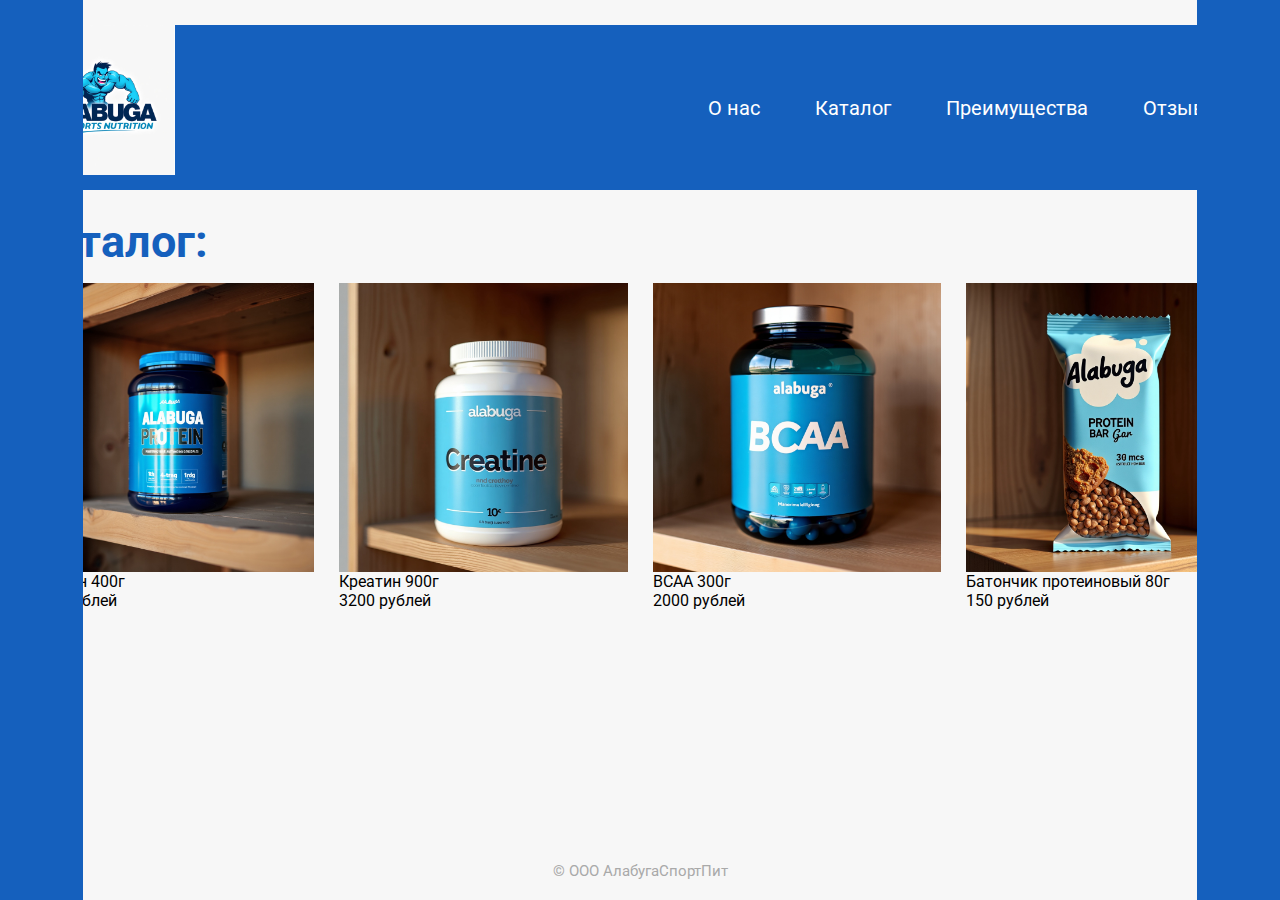
<file: index.html>
<!DOCTYPE html>
<html lang="ru">
	<head>
		<meta charset="UTF-8" />
		<meta name="viewport" content="width=device-width, initial-scale=1.0" />
		<title>Alabuga sport</title>
		<link rel="preconnect" href="https://fonts.googleapis.com" />
		<link rel="preconnect" href="https://fonts.gstatic.com" crossorigin />
		<link
			href="https://fonts.googleapis.com/css2?family=Roboto:wght@400;500;700&display=swap"
			rel="stylesheet"
		/>

		<link rel="stylesheet" href="./styles/main.css" />
	</head>
	<body>
		<div class="wrapper">
			<div class="block block-left"></div>
			<header class="header">
				<div class="container">
					<div>
						<a class="logo" href="index.html">
							<img src="./img/logo.jpg" alt="Alabuga sport" />
						</a>
					</div>

					<nav>
						<ul class="nav-list">
							<li><a class="nav-list__link" href="about-us.html">О нас</a></li>
							<li><a class="nav-list__link" href="index.html">Каталог</a></li>
							<li>
								<a class="nav-list__link" href="advantages.html"
									>Преимущества</a
								>
							</li>
							<li>
								<a class="nav-list__link" href="./reviews.html">Отзывы</a>
							</li>
						</ul>
					</nav>
				</div>
			</header>
			<div class="block block-right"></div>
			<main class="main">
				<div class="container">
					<section>
						<h2 class="section-title">Каталог:</h2>
						<div class="products">
							<div>
								<img src="/img/protein.jpg" alt="protein" />
								<p>Протеин 400г</p>
								<p>2500 рублей</p>
							</div>
							<div>
								<img src="/img/creatine.jpg" alt="creatine" />
								<p>Креатин 900г</p>
								<p>3200 рублей</p>
							</div>
							<div>
								<img src="/img/bcaa.jpg" alt="bcaa" />
								<p>BCAA 300г</p>
								<p>2000 рублей</p>
							</div>
							<div>
								<img src="/img/bar.jpg" alt="bar" />
								<p>Батончик протеиновый 80г</p>
								<p>150 рублей</p>
							</div>
						</div>
					</section>
				</div>
			</main>
			<footer class="footer">
				<div class="container">
					<p>&copy; ООО АлабугаСпортПит</p>
				</div>
			</footer>
		</div>
	</body>
</html>
</file>
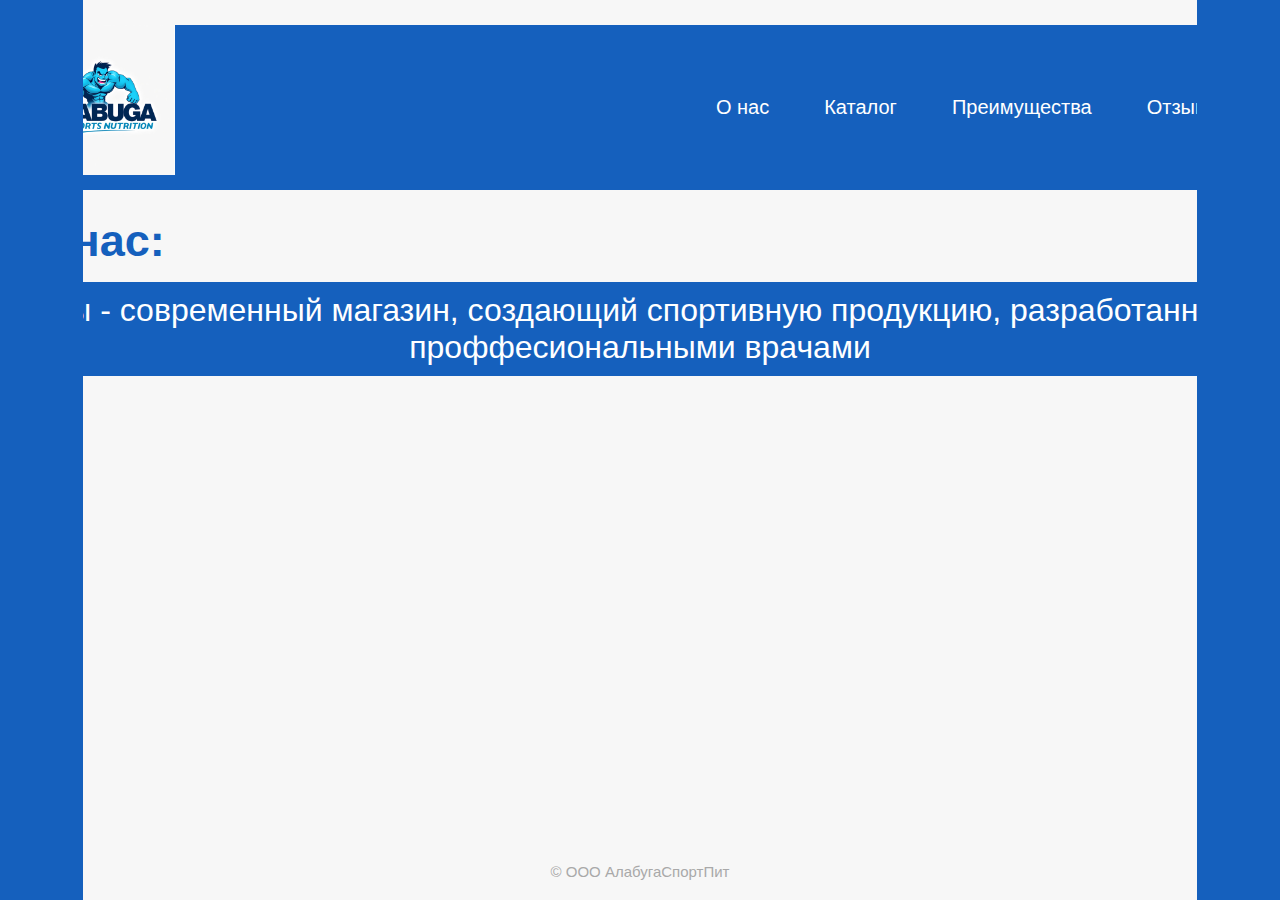
<file: about-us.html>
<!DOCTYPE html>
<html lang="en">
	<head>
		<meta charset="UTF-8" />
		<meta name="viewport" content="width=device-width, initial-scale=1.0" />
		<title>Information</title>

		<link rel="stylesheet" href="./styles/main.css" />
	</head>
	<body>
		<div class="wrapper">
			<div class="block block-left"></div>
			<header class="header">
				<div class="container">
					<div>
						<a class="logo" href="index.html">
							<img src="./img/logo.jpg" alt="Alabuga sport" />
						</a>
					</div>

					<nav>
						<ul class="nav-list">
							<li><a class="nav-list__link" href="about-us.html">О нас</a></li>
							<li><a class="nav-list__link" href="index.html">Каталог</a></li>
							<li>
								<a class="nav-list__link" href="advantages.html"
									>Преимущества</a
								>
							</li>
							<li>
								<a class="nav-list__link" href="./reviews.html">Отзывы</a>
							</li>
						</ul>
					</nav>
				</div>
			</header>
			<div class="block block-right"></div>

			<main class="main">
				<div class="container">
					<section>
						<h2 class="section-title">О нас:</h2>

						<div class="text">
							<p>
								Мы - современный магазин, создающий спортивную продукцию,
								разработанную проффесиональными врачами
							</p>
						</div>
					</section>
				</div>
			</main>
			<footer class="footer">
				<div class="container">
					<p>&copy; ООО АлабугаСпортПит</p>
				</div>
			</footer>
		</div>
	</body>
</html>
</file>
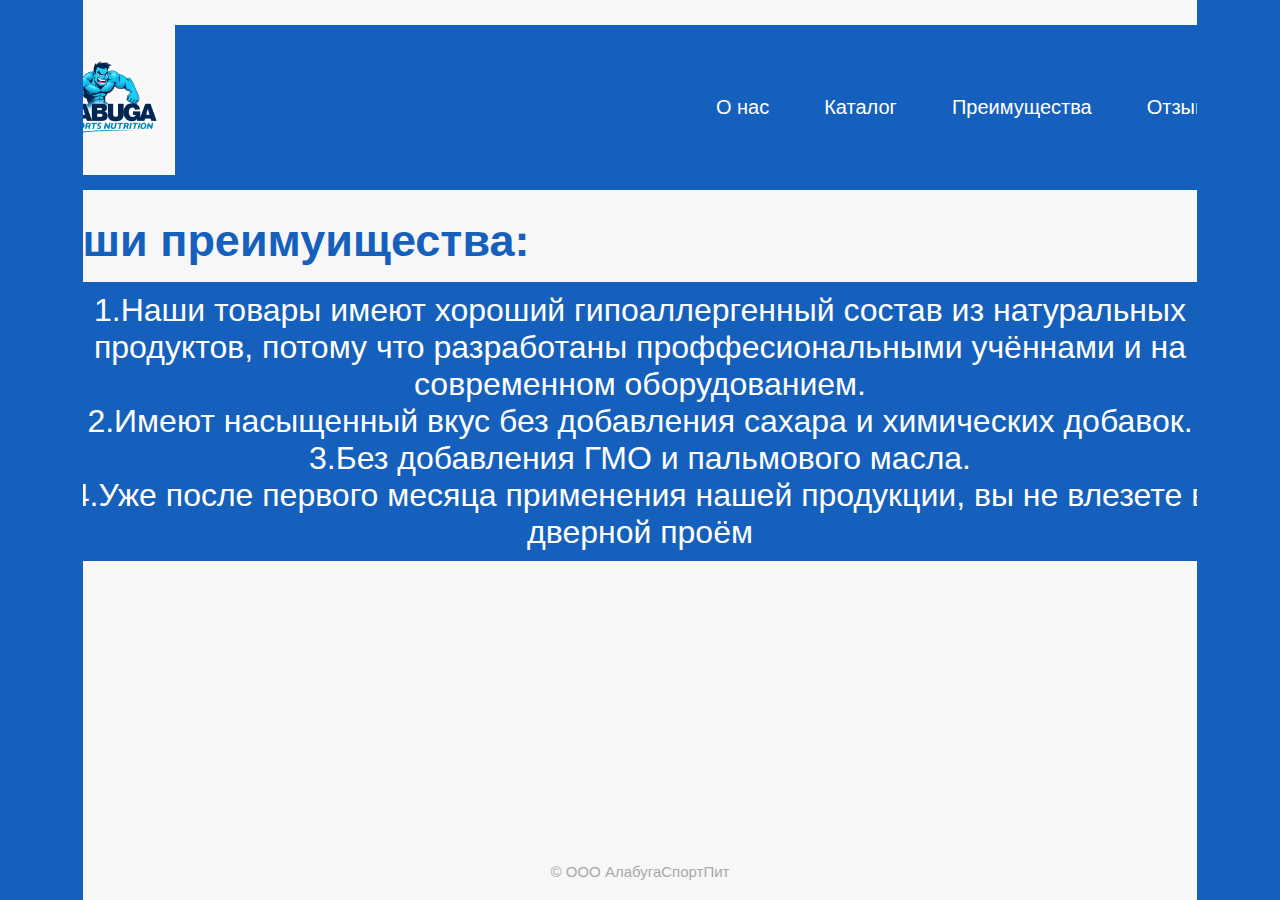
<file: advantages.html>
<!DOCTYPE html>
<!DOCTYPE html>
<html lang="ru">
	<head>
		<meta charset="UTF-8" />
		<meta name="viewport" content="width=device-width, initial-scale=1.0" />
		<title>Alabuga sport</title>

		<link rel="stylesheet" href="./styles/main.css" />
	</head>
	<body>
		<div class="wrapper">
			<div class="block block-left"></div>
			<header class="header">
				<div class="container">
					<div>
						<a class="logo" href="index.html">
							<img src="./img/logo.jpg" alt="Alabuga sport" />
						</a>
					</div>

					<nav>
						<ul class="nav-list">
							<li><a class="nav-list__link" href="about-us.html">О нас</a></li>
							<li><a class="nav-list__link" href="index.html">Каталог</a></li>
							<li>
								<a class="nav-list__link" href="advantages.html"
									>Преимущества</a
								>
							</li>
							<li>
								<a class="nav-list__link" href="./reviews.html">Отзывы</a>
							</li>
						</ul>
					</nav>
				</div>
			</header>
			<div class="block block-right"></div>

			<main class="main">
				<section class="advantages">
					<div class="container">
						<h2 class="section-title">Наши преимуищества:</h2>
						<div class="text">
							<p>
								1.Наши товары имеют хороший гипоаллергенный состав из
								натуральных продуктов, потому что разработаны проффесиональными
								учённами и на современном оборудованием.
							</p>
							<p>
								2.Имеют насыщенный вкус без добавления сахара и химических
								добавок.
							</p>
							<p>3.Без добавления ГМО и пальмового масла.</p>
							<p>
								4.Уже после первого месяца применения нашей продукции, вы не
								влезете в дверной проём
							</p>
						</div>
					</div>
				</section>
			</main>

			<footer class="footer">
				<div class="container">
					<p>&copy; ООО АлабугаСпортПит</p>
				</div>
			</footer>
		</div>
	</body>
</html>
</file>
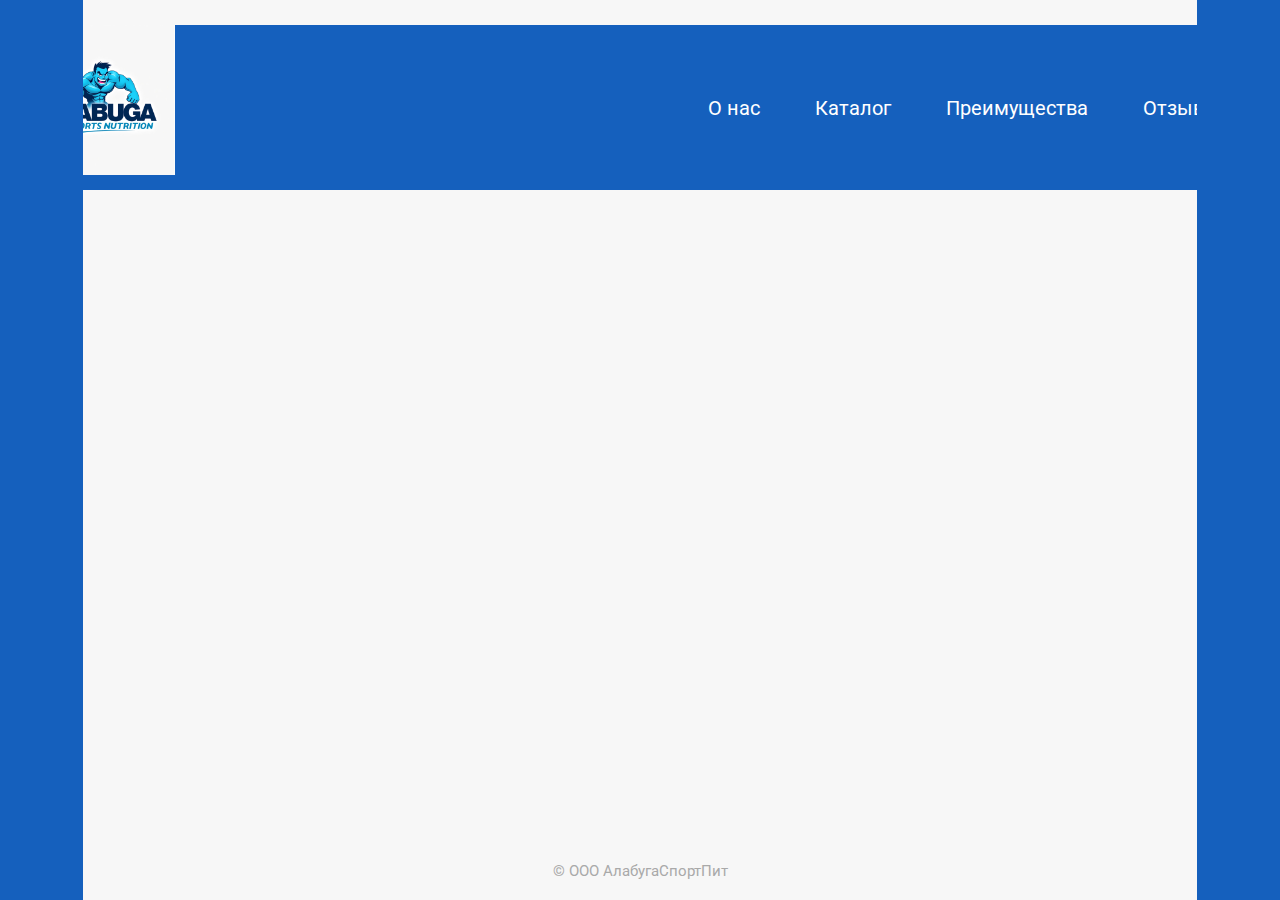
<file: reviews.html>
<!DOCTYPE html>
<html lang="ru">
	<head>
		<meta charset="UTF-8" />
		<meta name="viewport" content="width=device-width, initial-scale=1.0" />
		<title>Alabuga sport</title>
		<link rel="preconnect" href="https://fonts.googleapis.com" />
		<link rel="preconnect" href="https://fonts.gstatic.com" crossorigin />
		<link
			href="https://fonts.googleapis.com/css2?family=Roboto:wght@400;500;700&display=swap"
			rel="stylesheet"
		/>

		<link rel="stylesheet" href="./styles/main.css" />
	</head>
	<body>
		<div class="wrapper">
			<div class="block block-left"></div>
			<header class="header">
				<div class="container">
					<div>
						<a class="logo" href="index.html">
							<img src="./img/logo.jpg" alt="Alabuga sport" />
						</a>
					</div>

					<nav>
						<ul class="nav-list">
							<li><a class="nav-list__link" href="about-us.html">О нас</a></li>
							<li><a class="nav-list__link" href="index.html">Каталог</a></li>
							<li>
								<a class="nav-list__link" href="advantages.html"
									>Преимущества</a
								>
							</li>
							<li>
								<a class="nav-list__link" href="./reviews.html">Отзывы</a>
							</li>
						</ul>
					</nav>
				</div>
			</header>
			<div class="block block-right"></div>
			<main class="main"></main>
			<footer class="footer">
				<div class="container">
					<p>&copy; ООО АлабугаСпортПит</p>
				</div>
			</footer>
		</div>
	</body>
</html>
</file>
<file: styles/main.css>
/* fonts */

/* imports styles */
@import url('reset.css');
@import url('footer.css');
@import url('header.css');

* {
	margin: 0;
	padding: 0;
}

body {
	background-color: rgb(247, 247, 247);
	font-family: 'Roboto', sans-serif;
	font-size: 16px;
}
.container {
	max-width: 1370px;
	margin: 0 auto;
	padding: 0 25px;
}

.wrapper {
	display: flex;
	flex-direction: column;
	min-height: 100%;
}
.main {
	flex: 1 0 auto;
}
.footer {
	flex: 0 0 auto;
	color: darkgray;
}

.section-title {
	font-size: 45px;
	font-weight: 700;
	margin-bottom: 15px;
	color: #1560bd;
}
.login {
	font-size: 20px;
	font-weight: 500;
	color: black;
	text-decoration: none;
}

.trial__button {
	color: white;
	font-size: 20px;
	text-decoration: none;
	padding: 13px 50px;
	background-color: #01996d;
	border-radius: 4px;
	margin-left: 35px;
}

.block_section--background {
	height: 895px;
	background: url(#) no-repeat center;
}

.text {
	color: white;
	background-color: #1560bd;
	padding: 10px;
	text-align: center;
	font-size: 32px;
}

.text1 {
	color: white;
	background-color: #1560bd;
	padding: 10px;
	text-align: center;
	font-size: 30px;
}

.advant {
	font-size: 45px;
	font-weight: 700;
	margin-bottom: 15px;
	color: #1560bd;
}

.block {
	background-color: #1560bd;
	position: absolute;
	height: 100%;
	width: 83px;
}

.block-left {
	top: 0;
	left: 0;
}

.block-right {
	top: 0;
	right: 0;
}

.product {
	display: flex;
	margin: 0px 10px;
	gap: 15px;
}

.product1 {
	width: 170px;
	height: 170px;
	display: flex;
	margin: 0px 10px;
}

.product2 {
	width: 170px;
	height: 170px;
	display: flex;
	margin: 0px 10px;
}

.product3 {
	width: 170px;
	height: 170px;
	display: flex;
	margin: 0px 10px;
}
.text_rpoduct {
	width: 1350px;
	display: flex;
	margin: 0px 17px;
	color: white;
	background-color: #1560bd;
	font-size: 32px;
}

.products {
	display: flex;
	gap: 25px;

	.products__product {
		background-color: #1560bd;
		font-size: 20px;
		text-align: center;
		color: white;

		p {
			padding: 10px 0;
		}
	}
}

.catalog {
	font-size: 45px;
	color: #1560bd;
}

@media screen and (min-width: 320px) and (max-width: 768px) {
	.block {
		display: none;
	}

	.products {
		flex-wrap: wrap;
	}
	.section-title {
		font-size: 35px;
	}

	.text {
		font-size: 20px;
	}

	.advantages .container .text {
		padding: 10px;
		display: flex;
		flex-direction: column;
		gap: 20px;
	}
}
</file>
